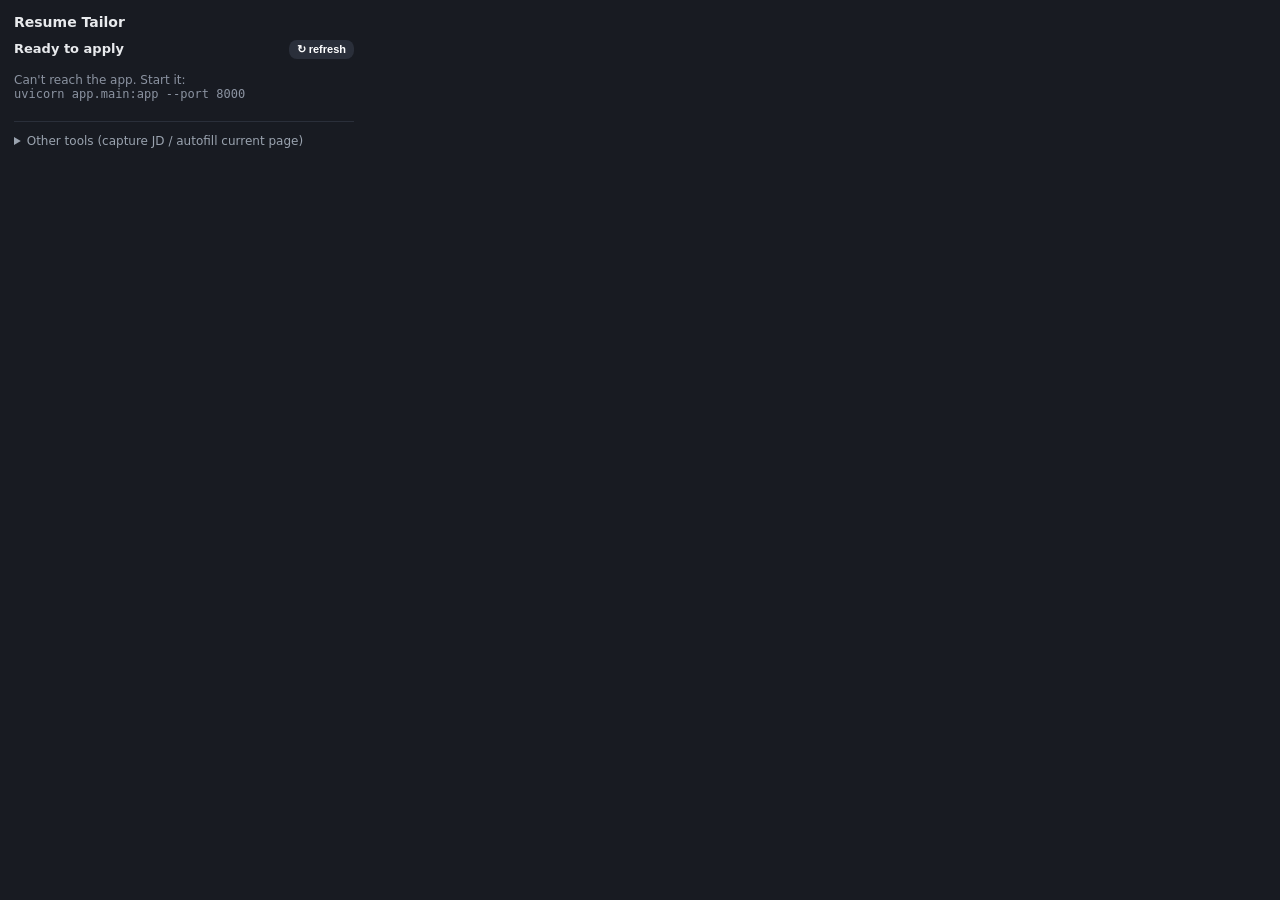
<file: extension/popup.html>
<!DOCTYPE html>
<html lang="en">
<head>
  <meta charset="utf-8" />
  <style>
    body { width: 340px; font: 13px system-ui, sans-serif; margin: 0; padding: 14px; background: #181b22; color: #e8eaed; }
    h1 { font-size: 14px; margin: 0 0 2px; }
    .sub { color: #9aa3af; margin: 0 0 10px; font-size: 12px; }
    button { width: 100%; padding: 9px; border: 0; border-radius: 8px; background: #4f8cff; color: #fff; font-weight: 600; cursor: pointer; }
    button:hover { filter: brightness(1.08); }
    button:disabled { opacity: .6; cursor: default; }
    .row { display: flex; gap: 8px; margin-top: 8px; }
    .ghost { background: transparent; border: 1px solid #2a2f3a; color: #e8eaed; text-decoration: none; text-align: center; display: block; padding: 8px; border-radius: 8px; }
    label { display: block; margin-top: 10px; color: #9aa3af; font-size: 12px; }
    input { width: 100%; margin-top: 3px; padding: 6px; border-radius: 6px; border: 1px solid #2a2f3a; background: #0e1014; color: #e8eaed; }
    #status { margin-top: 10px; font-size: 12px; min-height: 16px; }
    .ok { color: #36c46a; } .bad { color: #e0a83a; }

    /* Queue */
    .qhead { display: flex; align-items: baseline; justify-content: space-between; margin: 4px 0 6px; }
    .qhead b { font-size: 13px; }
    #refresh { width: auto; padding: 3px 8px; font-size: 11px; background: #2a2f3a; }
    #queue { max-height: 320px; overflow-y: auto; }
    .job { border: 1px solid #2a2f3a; border-radius: 8px; padding: 8px; margin-bottom: 7px; background: #0e1014; }
    .job a.title { color: #cfe0ff; font-weight: 600; text-decoration: none; display: block; line-height: 1.25; }
    .job a.title:hover { text-decoration: underline; }
    .meta { color: #8b93a1; font-size: 11px; margin-top: 3px; display: flex; gap: 8px; flex-wrap: wrap; }
    .badge { background: #1b2330; border-radius: 5px; padding: 1px 5px; }
    .badge.ready { color: #36c46a; } .badge.review { color: #e0a83a; }
    .acts { display: flex; gap: 6px; margin-top: 7px; }
    .acts a, .acts button { flex: 1; font-size: 11px; padding: 6px; border-radius: 6px; }
    .open { background: #2f6fed; color: #fff; text-align: center; text-decoration: none; font-weight: 600; }
    .resume { background: transparent; border: 1px solid #2a2f3a; color: #cfe0ff; text-align: center; text-decoration: none; }
    .applied { background: #1f7a44; color: #fff; }
    .empty { color: #8b93a1; font-size: 12px; padding: 8px 0; }
    hr { border: 0; border-top: 1px solid #2a2f3a; margin: 12px 0; }
    details summary { cursor: pointer; color: #9aa3af; font-size: 12px; }
  </style>
</head>
<body>
  <h1>Resume Tailor</h1>
  <p class="sub" id="appliedToday"></p>

  <div class="qhead"><b>Ready to apply</b><button id="refresh">↻ refresh</button></div>
  <div id="queue"><div class="empty">Loading…</div></div>

  <hr />
  <details>
    <summary>Other tools (capture JD / autofill current page)</summary>
    <label>Company (optional)<input id="company" type="text" placeholder="auto-detected if blank" /></label>
    <label>Role (optional)<input id="role" type="text" placeholder="auto-detected if blank" /></label>
    <div class="row"><button id="capture">Capture JD → Resume Tailor</button></div>
    <div class="row"><button id="autofill" style="background:#2f6fed;">Autofill this application</button></div>
    <div id="status"></div>
    <a class="ghost" id="open" href="http://localhost:8000" target="_blank" style="margin-top:10px;">Open Resume Tailor</a>
  </details>
  <script src="popup.js"></script>
</body>
</html>
</file>
